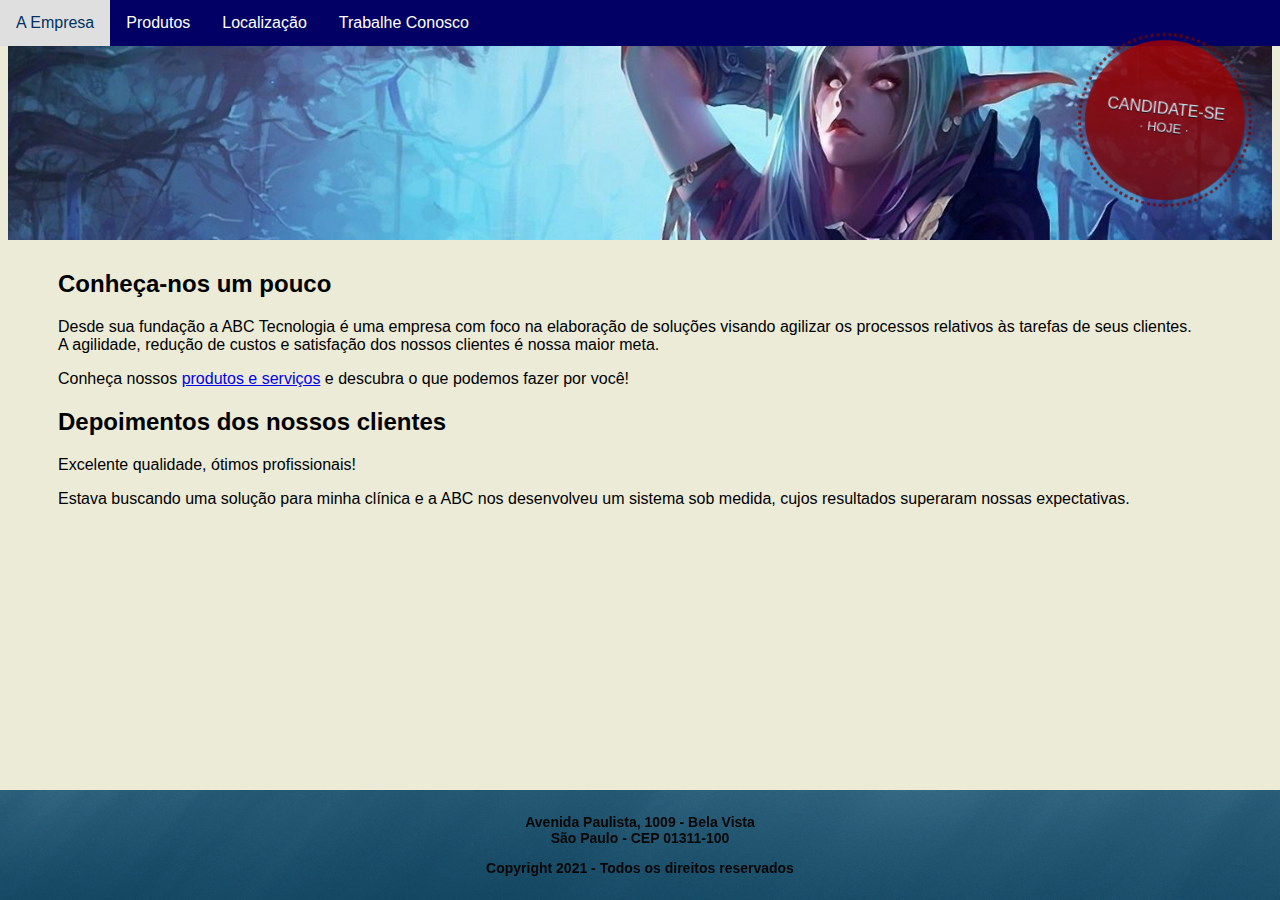
<file: index.html>
<!DOCTYPE html>
<html>
    <head>
        <meta charset = "utf-8">
        <meta name = "viewport" content = "width=device-with, initial-scale=1.0">
        <title>Projeto Web Front-End</title>
        <link rel = "stylesheet" href = "css/estilos.css">
        <link rel = "stylesheet" href = "css/menu.css">
        <link rel = "stylesheet" href = "css/destaque.css">
       
    </head>
    <body>
        <header>
            <nav>
                <ul class = "menu" id="menuTopo">
                    <li><a href = "#">A Empresa</a></li>
                    <li><a href = "paginas/produtos.html">Produtos</a></li>
                    <li><a href = "paginas/localizacao.html">Localização</a></li>
                    <li><a href = "paginas/registro.html">Trabalhe Conosco</a></li>
                
                    <li class="icon"><a href="javascript:void(0);" onclick="mostrarMenu()">&#9776;</a></li>
                </ul>
            </nav>
        </header>
       
        <section class = "intro"></section>
 
        <div class = "container">
            <section>
                <article>
                    <header>
                        <div>
                            <a class = "registro" href = "paginas/registro.html">Candidate-se<br />
                            <span class = "free">&#183; Hoje &#183;</span>
                            </a>
                        </div>
                        <h2>Conheça-nos um pouco</h2>
                        <p>
                            Desde sua fundação a ABC Tecnologia é uma
                            empresa com foco na elaboração de soluções
                            visando agilizar os processos relativos às
                            tarefas de seus clientes. <br />
                            A agilidade, redução de custos e satisfação
                            dos nossos clientes é nossa maior meta.
                        </p>
                    </header>
                    <p>
                        Conheça nossos <a href = "#">produtos e serviços</a> e descubra o que podemos fazer por você!
                    </p>
                </article>
            </section>
            <aside>
                <h2>Depoimentos dos nossos clientes</h2>
                <p>Excelente qualidade, ótimos profissionais!</p>
                <p>
                    Estava buscando uma solução para minha clínica
                    e a ABC nos desenvolveu um sistema sob medida,
                    cujos resultados superaram nossas expectativas.
                </p>
            </aside>
        </div>
 
        <footer class = "rodape">
            <p>
                Avenida Paulista, 1009 - Bela Vista <br />
                São Paulo - CEP 01311-100
            </p>
            <p>Copyright 2021 - Todos os direitos reservados</p>
        </footer>

        <script type="text/javascript">
            function mostrarMenu(){
                let elemento = document.getElementById('menuTopo')
                if(elemento.className === "menu"){
                    elemento.className += " responsive"
                }else{
                    elemento.className = "menu"
                }
            }
        </script>
    </body>
</html>
</file>
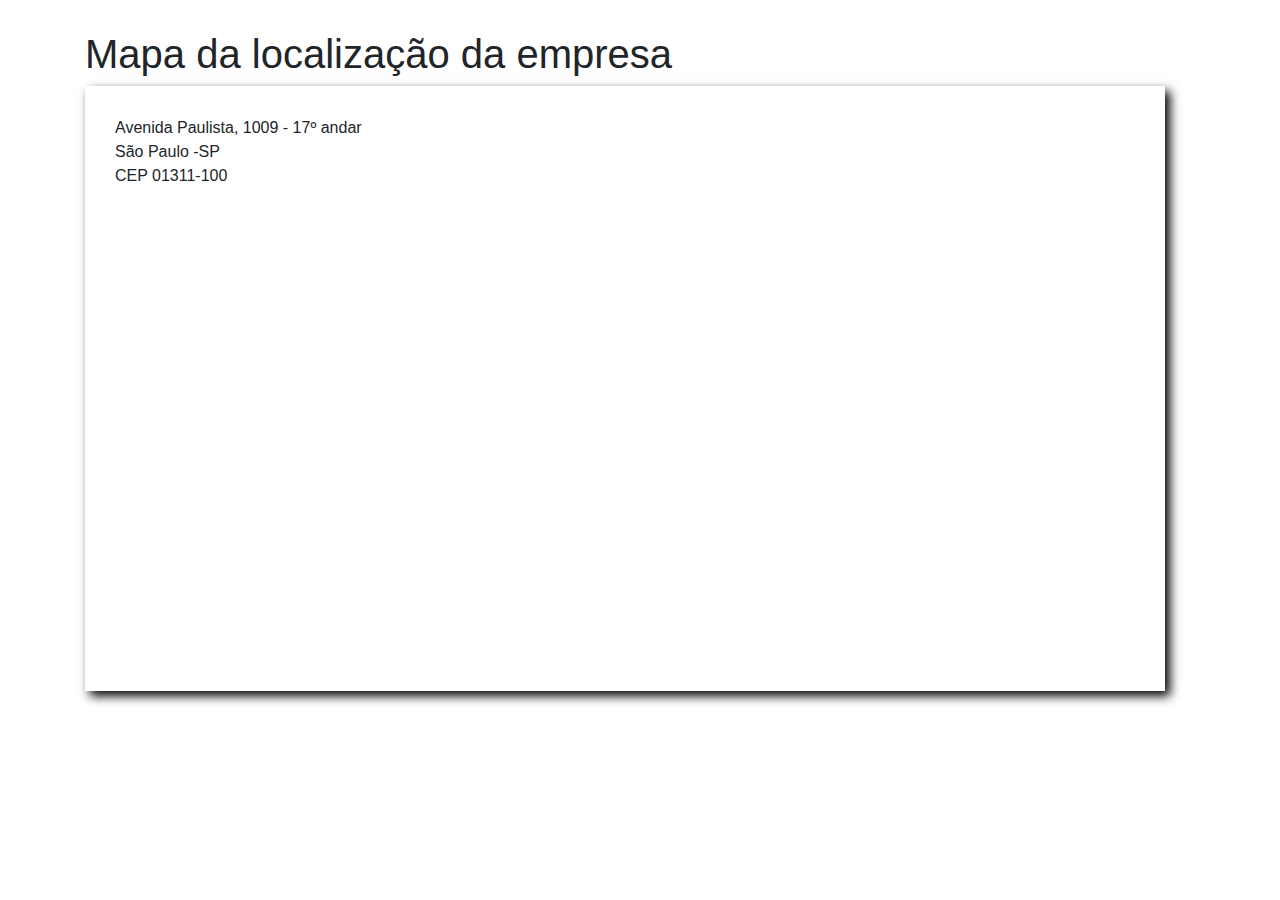
<file: paginas/localizacao.html>
<!DOCTYPE html>
<head>
    <meta charset="UTF-8">
    <meta name="viewport" content="width=device-width, initial-scale=1.0">
    <link rel="stylesheet" href = "../css/estilos.css">
    <link rel="stylesheet" href="https://stackpath.bootstrapcdn.com/bootstrap/4.4.1/css/bootstrap.min.css" />
    <title>Localização</title>
</head>
<body>
    <div class="container">
        <h1>Mapa da localização da empresa</h1>
        <div class="borda">
            <p>
                Avenida Paulista, 1009 - 17º andar <br />
                São Paulo -SP <br/>
                CEP 01311-100
            </p>
            <!--Usando o código do Google Maps-->
            <iframe src="https://www.google.com/maps/embed?pb=!1m18!1m12!1m3!1d746.9203250498846!2d-46.65285640968711!3d-23.5655034121103!2m3!1f0!2f0!3f0!3m2!1i1024!2i768!4f13.1!3m3!1m2!1s0x94ce59c794a7aa7f%3A0xb829a724a0e0f972!2sImpacta%20Treinamentos!5e0!3m2!1spt-BR!2sbr!4v1640108562291!5m2!1spt-BR!2sbr" width="600" height="450" style="border:0;" allowfullscreen="" loading="lazy"></iframe>
        </div>
    </div>
</body>
</html>
</file>
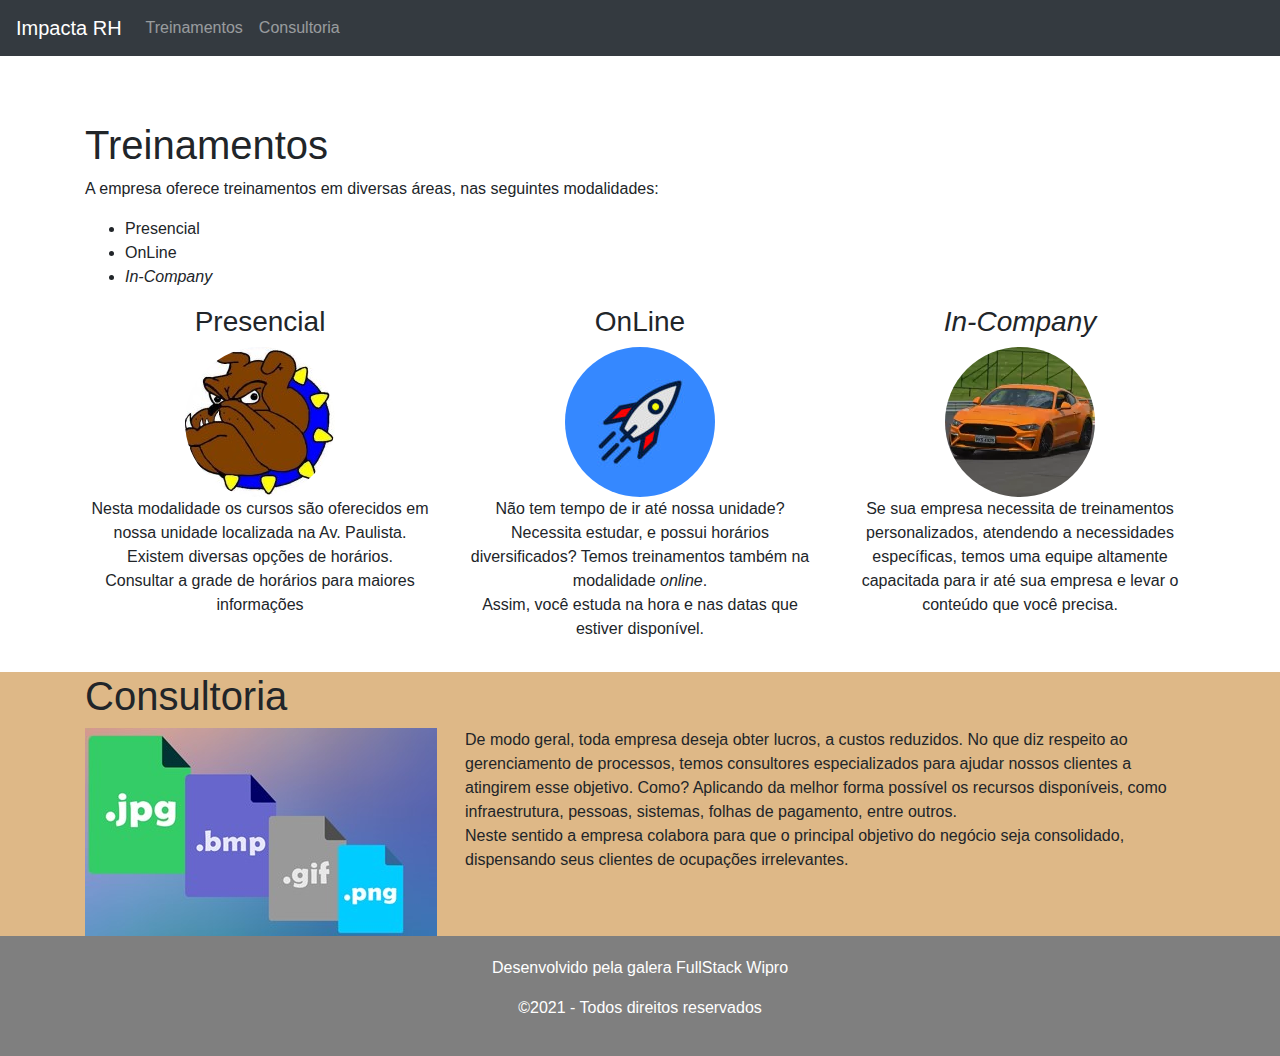
<file: paginas/produtos.html>
<!DOCTYPE html>
<head>
    <meta charset="UTF-8">
    <meta name="viewport" content="width=device-width, initial-scale=1.0">
    <link rel="stylesheet" href="https://stackpath.bootstrapcdn.com/bootstrap/4.4.1/css/bootstrap.min.css" />
    <link rel="stylesheet" href="../css/produtos.css">
    <title>Apresentação de produtos</title>
</head>
<body>
    <!--Menu de navegação-->
    <nav class="navbar navbar-expand-lg navbar-dark bg-dark">
        <a class="navbar-brand" href="#">Impacta RH</a>
        <button class="navbar-toggler" data-toggle="collapse" data-target="#opcoes">
            <span class="navbar-toggler-icon"></span>
        </button>
        <div class="collapse navbar-collapse" id="opcoes">
            <ul class="navbar-nav mr-auto">
                <li class="nav-item">
                    <a class="nav-link" href="#treinamentos">Treinamentos</a>
                </li>
                <li class="nav-item">
                    <a class="nav-link" href="#consultoria">Consultoria</a>
                </li>
            </ul>
        </div>
    </nav>

    <!--Conteudo-->
    <div class="container body-content clearfix">
        <!--Section Treinamentos-->
        <section id="treinamentos">
            <h1>Treinamentos</h1>
            <p>
                A empresa oferece treinamentos em diversas áreas, 
                nas seguintes modalidades:
            </p>
            <ul>
                <li>Presencial</li>
                <li>OnLine</li>
                <li><i>In-Company</i></li>
            </ul>

            <!--Divisona-->
            <div class="row center-image">
                <!--Divisinha 1-->
                <div class="col-md-4">
                    <h3>Presencial</h3>
                    <img src="../imagens/curso-presencial.jpg" class="rounded-circle" />
                    <p>
                        Nesta modalidade os cursos são oferecidos
                        em nossa unidade localizada na Av. Paulista.
                        Existem diversas opções de horários.<br />
                        Consultar a grade de horários para maiores
                        informações
                    </p>
                </div>

                <!--Divisinha 2-->
                <div class="col-md-4">
                    <h3>OnLine</h3>
                    <img src="../imagens/curso-online.jpg" class="rounded-circle" />
                    <p>
                        Não tem tempo de ir até nossa unidade?
                        Necessita estudar, e possui horários diversificados?
                        Temos treinamentos também na modalidade
                        <i>online</i>.<br />
                        Assim, você estuda na hora e nas datas que
                        estiver disponível.
                    </p>
                </div>

                <!--Divisinha 3-->
                <div class="col-md-4">
                    <h3><i>In-Company</i></h3>
                    <img src="../imagens/curso-incompany.png" class="rounded-circle" />
                    <p>
                        Se sua empresa necessita de treinamentos personalizados,
                        atendendo a necessidades específicas, temos uma equipe
                        altamente capacitada para ir até sua empresa e levar
                        o conteúdo que você precisa.
                    </p>
                </div>
            </div>
        </section>
    </div>

    <!--Section consultoria-->
    <section id="consultoria" class="consultoria-cor">
        
        <!--Divisona 2-->
        <div class="container body-center clearfix">
            <h1>Consultoria</h1>
            <!--Divisinha A-->
            <div class="row">

                <!--Divisinha A1-->
                <div class="col-md-4">
                    <img src="../imagens/consultoria.jpg" />
                </div>

                <!--Divisinha A2-->
                <div class="col-md-8">
                    <p>
                        De modo geral, toda empresa deseja obter lucros,
                        a custos reduzidos.
                        No que diz respeito ao gerenciamento de
                        processos, temos consultores
                        especializados para ajudar nossos clientes
                        a atingirem esse objetivo.
                        Como? Aplicando da melhor forma possível
                        os recursos disponíveis,
                        como infraestrutura, pessoas, sistemas,
                        folhas de pagamento,
                        entre outros.<br />
                        Neste sentido a empresa colabora para
                        que o principal objetivo do
                        negócio seja consolidado, dispensando
                        seus clientes de ocupações irrelevantes.
                    </p>
                </div>
            </div>
        </div>
    </section>

    <!--Rodape-->
    <footer class="footer">
        <p>
            Desenvolvido pela galera FullStack Wipro
        </p>
        <p>
            &copy;2021 - Todos direitos reservados
        </p>
    </footer>






    <!--Referencias, libs e frameworks de dependencia de recursos-->
    <script src="http://code.jquery.com/jquery-3.4.1.slim.min.js"></script>
    <script src="https://cdn.jsdelivr.net/npm/popper.js@1.16.0/dist/umd/popper.min.js"></script>
    <script src="https://stackpath.bootstrapcdn.com/bootstrap/4.4.1/js/bootstrap.min.js"></script>
</body>
</html>
</file>
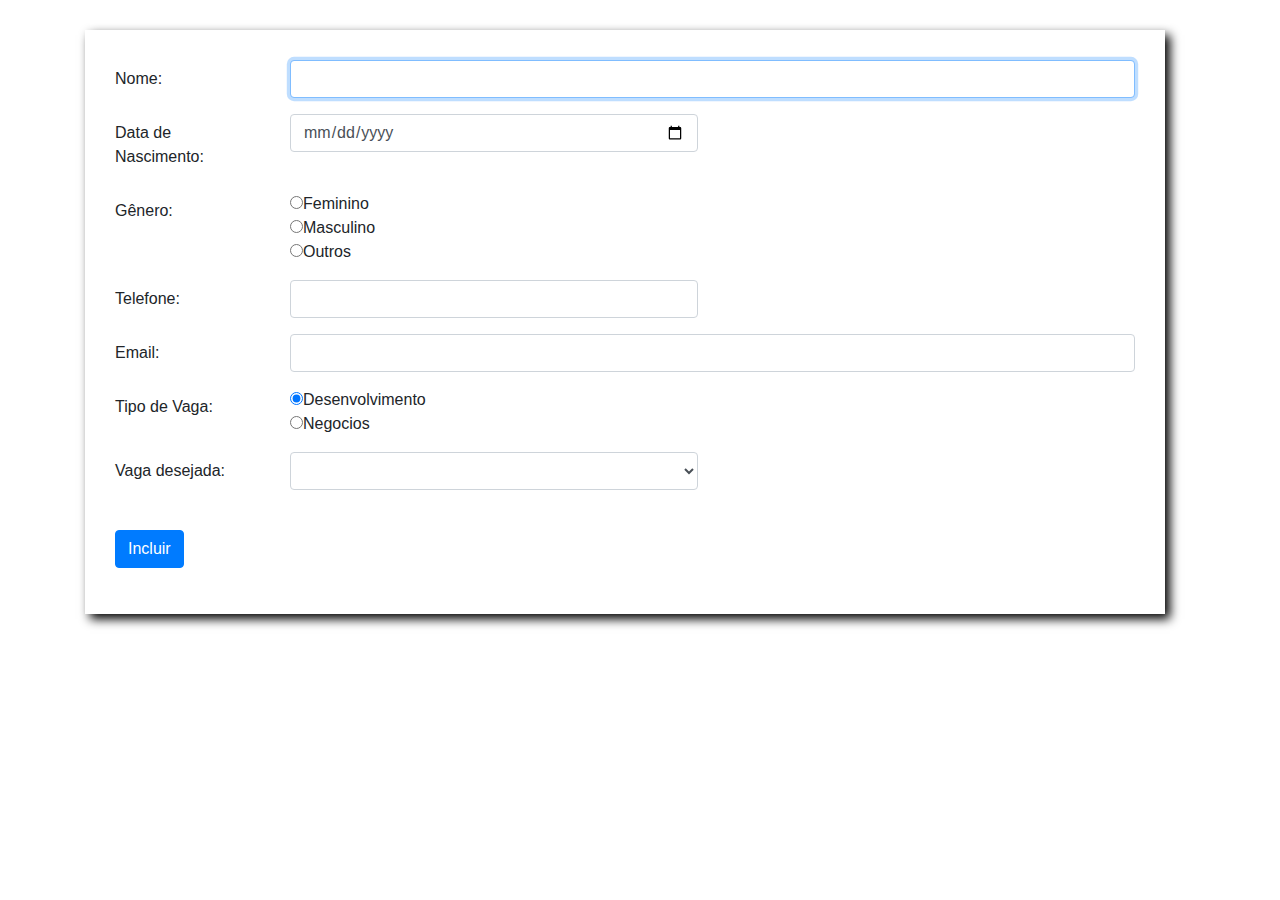
<file: paginas/registro.html>
<!DOCTYPE html>
<html>
    <head>
        <meta charset = "utf-8">
        <meta name = "viewport" content = "width=device-width, initial-scale=1.0">
        <title>Registro de Candidatos</title>
        <link rel = "stylesheet" href = "../css/estilos.css">
        <link rel="stylesheet" href="https://stackpath.bootstrapcdn.com/bootstrap/4.4.1/css/bootstrap.min.css" />
       
    </head>
    <body>
        <div class = "container">
            <!-- AQUI, VAMOS CRIAR O FORMULÁRIO -->
            <form class = "borda">

                <!-- Nome do candidato -->
                <div class="form-group row">
                    <label for = "nome" class="col-sm-2 col-form-label">Nome:</label>
                    <div class="col-sm-10">
                        <input type = "text" id = "nome" name = "nome" required  = "required" autofocus = "autofocus" class="form-control" />
                    </div>
                </div>
 
                <!-- Data de nascimento -->
                <div class="form-group row">
                    <label for = "data" class="col-sm-2 col-form-label">Data de Nascimento:</label>
                    <div class="col-sm-5">
                        <input type = "date" id = "data" name = "data" required = "required" class="form-control" />
                    </div>
                </div>

                <!--Gênero -->
                <div class="form-group row">
                    <label for = "genero" class="col-sm-2 col-form-label">Gênero:</label>
                    <div class="col-sm-10">
                        <fieldset>
                            <input type = "radio" id = "feminino" name = "genero" value = "feminino" />Feminino<br />
                            <input type = "radio" id = "masculino" name = "genero" value = "masculino"/>Masculino<br />
                            <input type = "radio" id = "outros" name = "genero" value = "outros" />Outros<br />
                        </fieldset>
                    </div>
                </div>

                <!-- Telefone -->
                <div class="form-group row">
                    <label for = "telefone" class="col-sm-2 col-form-label">Telefone:</label>
                    <div class="col-sm-5">
                        <input type = "tel" id = "telefone" name = "telefone" required = "required" class="form-control" />
                    </div>
                </div>
 
                <!-- Email -->
                <div class="form-group row">
                    <label for = "email" class="col-sm-2 col-form-label">Email:</label>
                    <div class="col-sm-10">
                        <input type = "email" id = "email" name = "email" required = "required" class="form-control" />
                    </div>
                </div>

                <!-- Lista de vagas -->
                <div class="form-group row">
                    <label for="tipo" class="col-sm-2 col-form-label">Tipo de Vaga:</label>
                    <div class="col-sm-5">
                        <input type="radio" id="desenv" name="tipo" value="desenv" checked="checked" />Desenvolvimento <br />
                        <input type="radio" id="negocio" name="tipo" value="negocio" />Negocios
                    </div>
                </div>

                <div class="form-group row">
                    <label for = "vaga" class="col-sm-2 col-form-label">Vaga desejada:</label>
                    <div class="col-sm-5">
                        <select name = "vaga" id = "vaga" class="form-control">
                        </select>
                    </div>
                </div>

                <!-- Botão de comandos de inculsão de registro-->
                <br />
                <div class="form-group row">
                    <div class="col-sm-5 col-sm-offset">
                        <input type = "button" value = "Incluir" id="incluirButton" class="btn btn-primary" />
                    </div>
                </div>
                
            </form>
 
        </div>
        <!--Referencia aos scripts JS-->
        <script src="../scripts/validacao_registro.js"></script>
        <script src="../scripts/listaVagas.js"></script>
    </body>
</html>
</file>
<file: css/estilos.css>
/*ESTILOS INICIAIS*/
*{
    font-family: 'Segoe UI', Tahoma, Geneva, Verdana, sans-serif;
}
body{
    background-color: rgb(235, 235, 216);
}
.container{
    margin: 30px 50px 50px 50px;
}
 
.intro{
   background: url(../imagens/inicio.jpg) center center fixed;
   background-size: cover;
   padding: 100px 0;
   margin-top: 40px;
   left: 0;
   right: 0;
}
 
/*ESTILOS PARA O RODAPÉ DE PÁGINA*/
footer{
    left: 0;
    right: 0;
    bottom: 0;
    position: fixed;
    padding: 5px;
    text-align: center;
    font-size: 14px;
    color: #FFFFFF;
    background-color: #828282;
}
.rodape{
    background: url(../imagens/rodape.jpg) center center fixed;
    background-size: cover;
    color: #070707;
    font-weight: bold;
    padding: 10px;
    text-align: center;
}
.borda{
    box-shadow: 5px 5px 10px #000;
    padding: 30px;
    margin-right: 30px;
    background-color:#FFFFFF;
}
</file>
<file: css/menu.css>
nav{
    position: fixed;
    top: 0;
    left: 0;
    right: 0;
}
/*criando a classe menu*/
.menu{
    list-style-type: none;
    margin: 0;
    padding: 0;
    overflow: hidden;
    background: #020064;
}
.menu li{
    float: left;
}
 
.menu li a{
    display: block;
    color: white;
    text-align: center;
    padding: 14px 16px;
    text-decoration: none;
 }
 
 
.menu li a:hover{
    background-color: #DFDFDF;
    color: #003264;
}

.menu li.icon{
    display: none;
}
 
/*aplicando @media query*/
@media screen and (max-width: 760px){
    /*.menu li{
        float: none;
        }    
    .menu li a{        
     
        text-align: center;
       
       
     }*/

     .menu li:not(:first-child){
         display: none;
     }

     .menu li.icon{
         float: right;
         display: block;
     }

     .menu.responsive{
         position: relative;
     }

     .menu.menu.responsive li.icon{
         position: absolute;
         right: 0;
         top: 0;
     }

     .menu.responsive li{
         float: none;
         display: inline;
     }

     .menu.responsive li a{
         display: block;
         text-align: left;
     }
}
</file>
<file: css/destaque.css>
/*atributos para o destaque do menu*/
.registro{
    display: block;
    position: absolute;
    top: 40px;
    right: 35px;
    width: 160px;
    height: 100px;
    padding-top: 60px;
    opacity: 0.8;
    font-size: 1rem;
    color:#FFFFFF;
    text-align: center;
    text-decoration: none;
    text-transform: uppercase;
 
    /*construindo o circulo*/
    border-radius: 100%;
    text-shadow: 0 1px 0 #000;
    /*efeito de rotação do circulo*/
    transform: rotate(6deg);
   
    /* Efeitos de Gradiente */
    background: -ms-linear-gradient(top, #a80000 0%,#740404 100%);
    background: -webkit-linear-gradient(top, #a80000 0%,#740404 100%);
    background: -moz-linear-gradient(top, #a80000 0%,#740404 100%);
    background: linear-gradient(top, #a80000 0%,#740404 100%);
    transition: transform 1s;
}
.registro:hover{
    color: #FFFFFF;
    background: linear-gradient(top, #bc0101 0%,#8c0909 100%);
    transform: rotate(16deg) scale(1.1,1.1);
    transition: transform 1s;
}
/*criando uma linha tracejada*/
.registro:before{
    display: block;
    position: absolute;
    top: -7px;
    right: -7px;
    height: 168px;
    width: 168px;
    content: "";
    border: 3px dotted #740404;
    border-radius: 100%;
}
 
.registro .free{
    font-size: 80%;
}
 
/* estabelecendo a responsividade*/
 
@media screen and (max-width: 760px){
    .registro{
        display: none;
    }
}
</file>
<file: css/produtos.css>
/*Criando o conjunto de atributos para o produtos.html*/
.body-content{
    clear: both;
    padding: 15px;
    margin-top: 50px;
}

.center-image{
    text-align: center;
}

.margin-image{
    margin: 10px;
}

.consultoria-cor{
    background-color: burlywood;
}

.footer{
    bottom: 0;
    width: 100%;
    text-align: center;
    padding: 20px;
    background-color: #7F7F7F;
    color: white;
}
</file>
